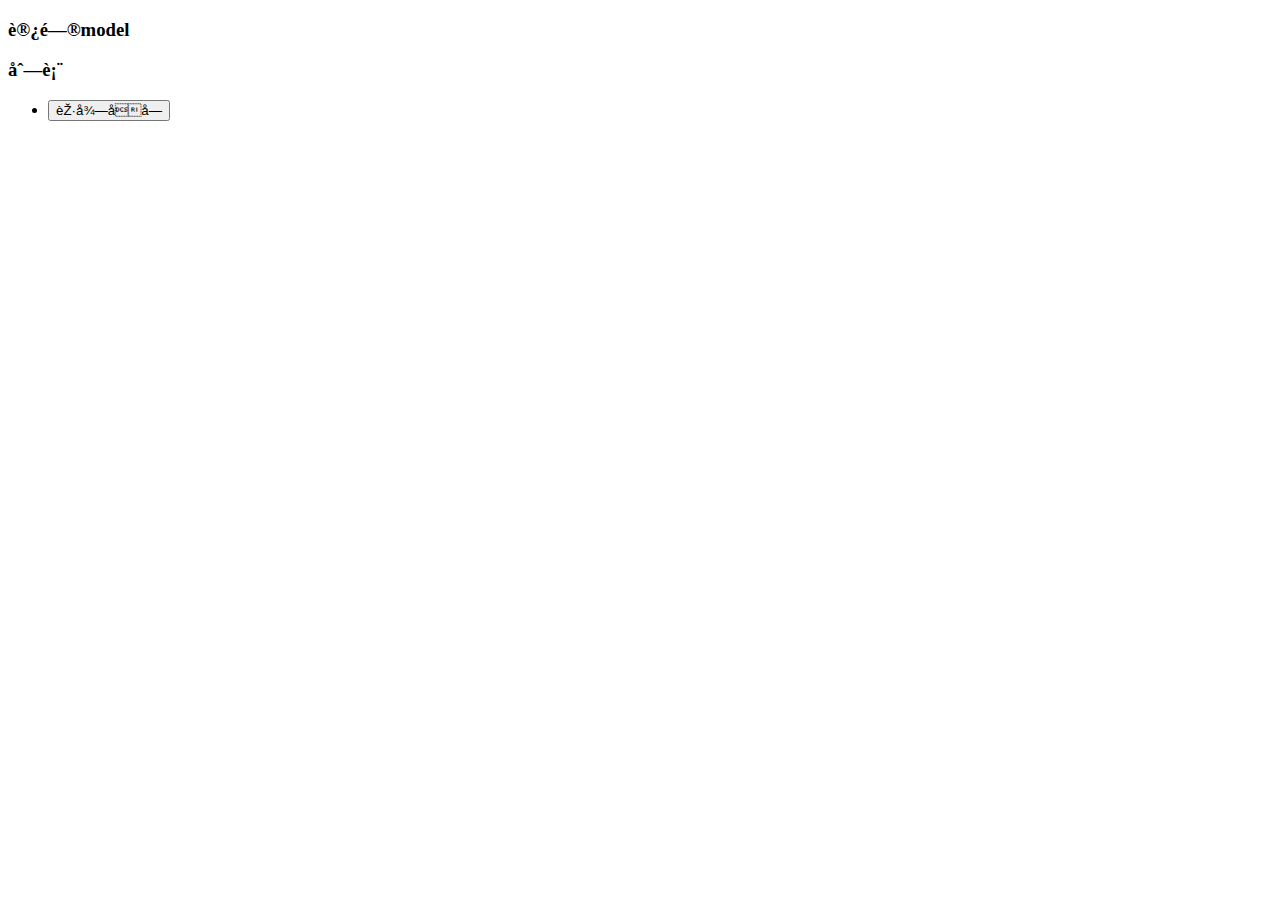
<file: src/main/resources/templates/index.html>
<!DOCTYPE HTML>
<html xmlns="http://www.w3.org/1999/xhtml" xmlns:th="http://www.thymeleaf.org" >
<head>
    <meta content="text/html;charset=UTF-8"/>
    <meta name="viewport" content="width=device-width,initial-scale=1"/>
    <link th:href="@{/bootstrap/css/bootstrap.min.css}" rel="stylesheet"/>
    <link th:href="@{/bootstrap/css/bootstrap-theme.min.css}" rel="stylesheet"/>
</head>
<body>
<div class="panel panel-primary">
   <div class="panel-heading">
       <h3 class="panel-title">访问model</h3>
   </div>
    <div class="panel-body">
        <span th:text="${singlePerson.name}"></span>
    </div>
</div>
<div th:if="${not #lists.isEmpty(people)}">
    <div class="panel panel-primary">
        <div class="panel-heading">
            <h3 class="panel-title">列表</h3>
        </div>
        <div class="panel-body">
            <ul class="list-group">
                <li class="list-group-item" th:each="person : ${people}">
                    <span th:text="${person.name}"></span>
                    <span th:text="${person.age}"></span>
                    <button class="btn" th:onlick="'getName(\''+${person.name}+'\');'">获得名字</button>
                </li>
            </ul>
        </div>
    </div>
</div>
<script th:src="@{/jquery/jquery-3.4.1.min.js}"></script>
<script th:src="@{/bootstrap/js/bootstrap.min.js}"></script>
<script th:inline="javascript">
    var single = [[${singlePerson}]];
    console.log(single.name+"/"+single.age);
    function getName(name) {
        console.log(name);
    }
</script>
</body>
</html>
</file>
